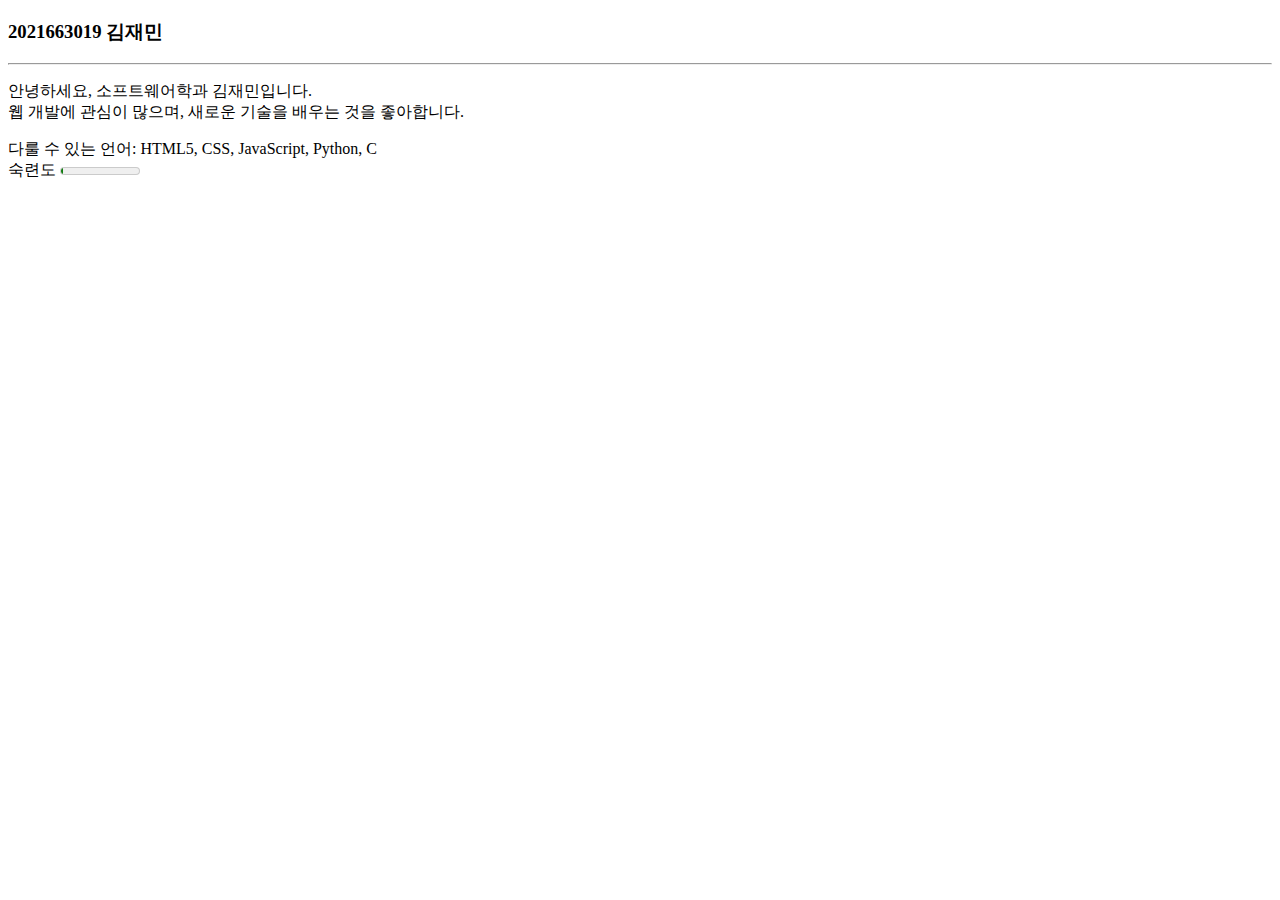
<file: 0917/index.html>
<!DOCTYPE html>
<html>
<head>
<meta charset="utf-8">
<title>자기소개</title>
</head>
<body>
<h3>2021663019 김재민</h3>
<hr>
<p>안녕하세요, 소프트웨어학과 김재민입니다.<br>
웹 개발에 관심이 많으며, 새로운 기술을 배우는 것을 좋아합니다.<br>
</p>
<p>
다룰 수 있는 언어: HTML5, CSS, JavaScript, Python, C<br>
숙련도 <meter value="0.02" max="1.0">2%</meter><br>
</p>
</body>

</html>
</file>
